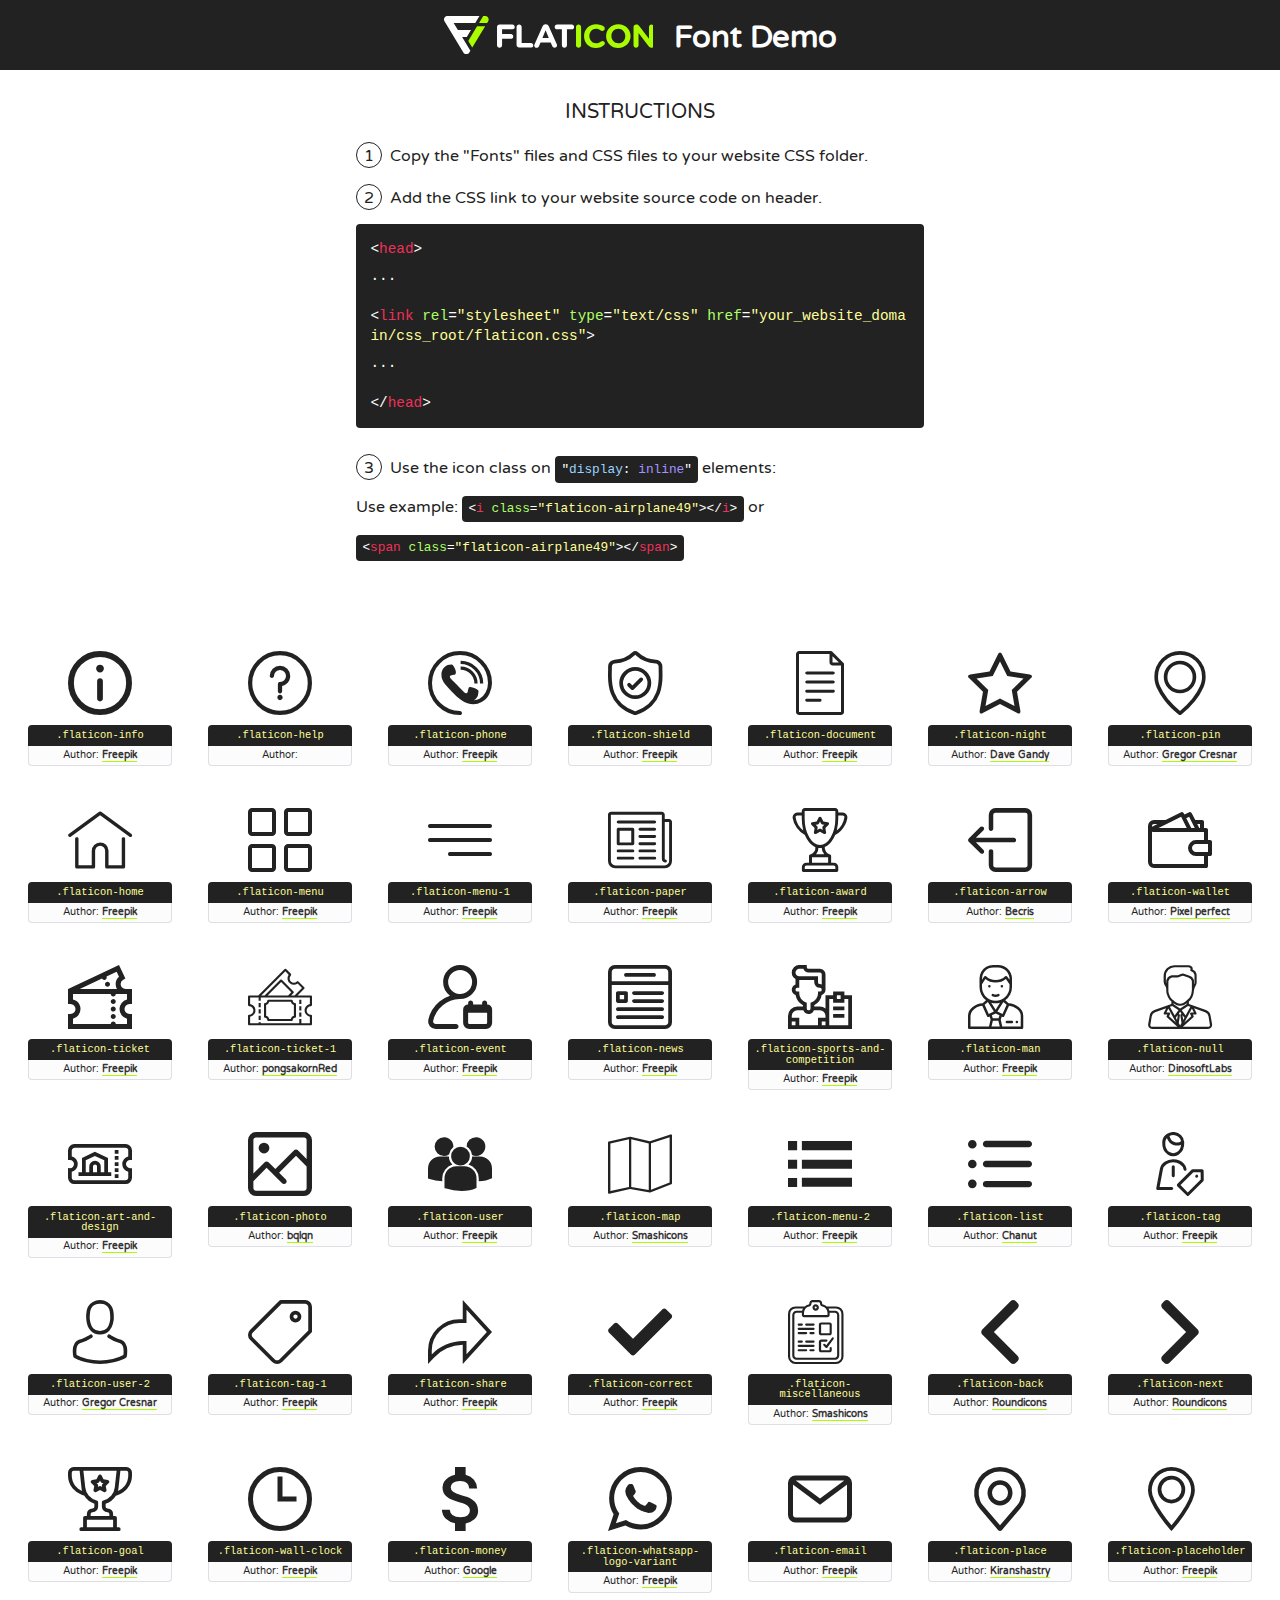
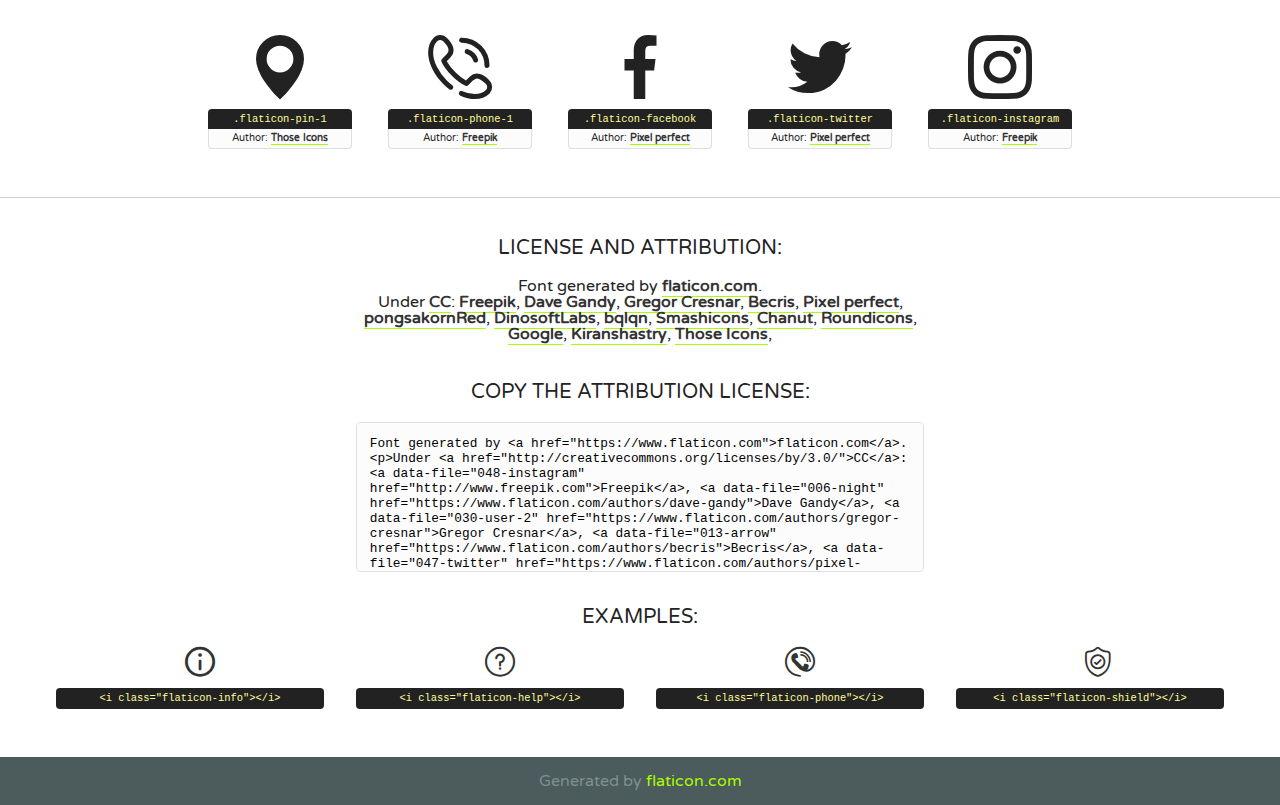
<file: css/font/flaticons-n/flaticon.html>
<!DOCTYPE html>
<!--
  Flaticon icon font: Flaticon
  Creation date: 25/02/2020 08:32
-->
<html>
<!DOCTYPE html>
<html>

<head>
    <title>Flaticon WebFont</title>
    <link href="http://fonts.googleapis.com/css?family=Varela+Round" rel="stylesheet" type="text/css" />
    <link rel="stylesheet" type="text/css" href="flaticon.css">
    <meta charset="UTF-8">
    <style>
    html, body, div, span, applet, object, iframe,
    h1, h2, h3, h4, h5, h6, p, blockquote, pre,
    a, abbr, acronym, address, big, cite, code,
    del, dfn, em, img, ins, kbd, q, s, samp,
    small, strike, strong, sub, sup, tt, var,
    b, u, i, center,
    dl, dt, dd, ol, ul, li,
    fieldset, form, label, legend,
    table, caption, tbody, tfoot, thead, tr, th, td,
    article, aside, canvas, details, embed, 
    figure, figcaption, footer, header, hgroup, 
    menu, nav, output, ruby, section, summary,
    time, mark, audio, video {
        margin: 0;
        padding: 0;
        border: 0;
        font-size: 100%;
        font: inherit;
        vertical-align: baseline;
    }
    /* HTML5 display-role reset for older browsers */
    article, aside, details, figcaption, figure, 
    footer, header, hgroup, menu, nav, section {
        display: block;
    }
    body {
        line-height: 1;
    }
    ol, ul {
        list-style: none;
    }
    blockquote, q {
        quotes: none;
    }
    blockquote:before, blockquote:after,
    q:before, q:after {
        content: '';
        content: none;
    }
    table {
        border-collapse: collapse;
        border-spacing: 0;
    }
    body {
        font-family: 'Varela Round', Helvetica, Arial, sans-serif;
        font-size: 16px;
        color: #222;
    }
    a {
        color: #333;
        border-bottom: 1px solid #a9fd00;
        font-weight: bold;
        text-decoration: none;
    }
    * {
        -moz-box-sizing: border-box;
        -webkit-box-sizing: border-box;
        box-sizing: border-box;
        margin: 0;
        padding: 0;
    }
    [class^="flaticon-"]:before, [class*=" flaticon-"]:before, [class^="flaticon-"]:after, [class*=" flaticon-"]:after {
        font-family: Flaticon;
        font-size: 30px;
        font-style: normal;
        margin-left: 20px;
        color: #333;
    }
    .wrapper {
        max-width: 600px;
        margin: auto;
        padding: 0 1em;
    }
    .title {
        font-size: 1.25em;
        text-align: center;
        margin-bottom: 1em;
        text-transform: uppercase;
    }
    header {
        text-align: center;
        background-color: #222;
        color: #fff;
        padding: 1em;
    }
    header .logo {
        width: 210px;
        height: 38px;
        display: inline-block;
        vertical-align: middle;
        margin-right: 1em;
        border: none;
    }
    header strong {
        font-size: 1.95em;
        font-weight: bold;
        vertical-align: middle;
        margin-top: 5px;
        display: inline-block;
    }
    .demo {
        margin: 2em auto;
        line-height: 1.25em;
    }
    .demo ul li {
        margin-bottom: 1em;
    }
    .demo ul li .num {
        color: #222;
        border-radius: 20px;
        display: inline-block;
        width: 26px;
        padding: 3px;
        height: 26px;
        text-align: center;
        margin-right: 0.5em;
        border: 1px solid #222;
    }
    .demo ul li code {
        background-color: #222;
        border-radius: 4px;
        padding: 0.25em 0.5em;
        display: inline-block;
        color: #fff;
        font-family: Consolas,Monaco,Lucida Console,Liberation Mono,DejaVu Sans Mono,Bitstream Vera Sans Mono,Courier New, monospace;
        font-weight: lighter;
        margin-top: 1em;
        font-size: 0.8em;
        word-break: break-all;
    }
    .demo ul li code.big {
        padding: 1em;
        font-size: 0.9em;
    }
    .demo ul li code .red {
        color: #EF3159;
    }
    .demo ul li code .green {
        color: #ACFF65;
    }
    .demo ul li code .yellow {
        color: #FFFF99;
    }
    .demo ul li code .blue {
        color: #99D3FF;
    }
    .demo ul li code .purple {
        color: #A295FF;
    }
    .demo ul li code .dots {
        margin-top: 0.5em;
        display: block;
    }
    #glyphs {
        border-bottom: 1px solid #ccc;
        padding: 2em 0;
        text-align: center;
    }
    .glyph {
        display: inline-block;
        width: 9em;
        margin: 1em;
        text-align: center;
        vertical-align: top;
        background: #FFF;
    }
    .glyph .glyph-icon {
        padding: 10px;
        display: block;
        font-family:"Flaticon";
        font-size: 64px;
        line-height: 1;
    }
    .glyph .glyph-icon:before {
        font-size: 64px;
        color: #222;
        margin-left: 0;
    }
    .class-name {
        font-size: 0.65em;
        background-color: #222;
        color: #fff;
        border-radius: 4px 4px 0 0;
        padding: 0.5em;
        color: #FFFF99;
        font-family: Consolas,Monaco,Lucida Console,Liberation Mono,DejaVu Sans Mono,Bitstream Vera Sans Mono,Courier New, monospace;
    }
    .author-name {
        font-size: 0.6em;
        background-color: #fcfcfd;
        border: 1px solid #DEDEE4;
        border-top: 0;
        border-radius: 0 0 4px 4px;
        padding: 0.5em;
    }
    .class-name:last-child {
        font-size: 10px;
        color:#888;
    }
    .class-name:last-child a {
        font-size: 10px;
        color:#555;
    }
    .class-name:last-child a:hover {
        color:#a9fd00;
    }
    .glyph > input {
        display: block;
        width: 100px;
        margin: 5px auto;
        text-align: center;
        font-size: 12px;
        cursor: text;
    }
    .glyph > input.icon-input {
        font-family:"Flaticon";
        font-size: 16px;
        margin-bottom: 10px;
    }
    .attribution .title {
        margin-top: 2em;
    }
    .attribution textarea {
        background-color: #fcfcfd;
        padding: 1em;
        border: none;
        box-shadow: none;
        border: 1px solid #DEDEE4;
        border-radius: 4px;
        resize: none;
        width: 100%;
        height: 150px;
        font-size: 0.8em;
        font-family: Consolas,Monaco,Lucida Console,Liberation Mono,DejaVu Sans Mono,Bitstream Vera Sans Mono,Courier New, monospace;
        -webkit-appearance: none;
    }
    .iconsuse {
        margin: 2em auto;
        text-align: center;
        max-width: 1200px;
    }
    .iconsuse:after {
        content: '';
        display: table;
        clear: both;
    }
    .iconsuse .image {
        float: left;
        width: 25%;
        padding: 0 1em;
    }
    .iconsuse .image p {
        margin-bottom: 1em;
    }
    .iconsuse .image span {
        display: block;
        font-size: 0.65em;
        background-color: #222;
        color: #fff;
        border-radius: 4px;
        padding: 0.5em;
        color: #FFFF99;
        margin-top: 1em;
        font-family: Consolas,Monaco,Lucida Console,Liberation Mono,DejaVu Sans Mono,Bitstream Vera Sans Mono,Courier New, monospace;
    }
    #footer {
        text-align: center;
        background-color: #4C5B5C;
        color: #7c9192;
        padding: 1em;
    }
    #footer a {
        border: none;
        color: #a9fd00;
        font-weight: normal;
    }
    @media (max-width: 960px) {
        .iconsuse .image {
            width: 50%;
        }
    }
    @media (max-width: 560px) {
        .iconsuse .image {
            width: 100%;
        }
    }
    </style>
</head>

<body class="characters-off">

    <header>
        <a href="https://www.flaticon.com" target="_blank" class="logo">
            <svg version="1.1" xmlns="http://www.w3.org/2000/svg" xmlns:xlink="http://www.w3.org/1999/xlink" xmlns:a="http://ns.adobe.com/AdobeSVGViewerExtensions/3.0/" viewBox="0 0 560.875 102.036" enable-background="new 0 0 560.875 102.036" xml:space="preserve">
                <defs>
                </defs>
                <g>
                    <g class="letters">
                        <path fill="#ffffff" d="M141.596,29.675c0-3.777,2.985-6.767,6.764-6.767h34.438c3.426,0,6.15,2.728,6.15,6.15
                        c0,3.43-2.724,6.149-6.15,6.149h-27.674v13.091h23.719c3.429,0,6.151,2.724,6.151,6.15c0,3.43-2.723,6.149-6.151,6.149h-23.719
                        v17.574c0,3.773-2.986,6.761-6.764,6.761c-3.779,0-6.764-2.989-6.764-6.761V29.675z"></path>
                        <path fill="#ffffff" d="M193.844,29.149c0-3.781,2.985-6.767,6.764-6.767c3.776,0,6.763,2.985,6.763,6.767v42.957h25.039
                        c3.426,0,6.149,2.726,6.149,6.153c0,3.425-2.723,6.15-6.149,6.15h-31.802c-3.779,0-6.764-2.986-6.764-6.768V29.149z"></path>
                        <path fill="#ffffff" d="M241.891,75.71l21.438-48.407c1.492-3.341,4.215-5.357,7.906-5.357h0.792
                        c3.686,0,6.323,2.017,7.815,5.357l21.439,48.407c0.436,0.967,0.701,1.845,0.701,2.723c0,3.602-2.809,6.501-6.414,6.501
                        c-3.161,0-5.269-1.845-6.499-4.655l-4.132-9.661h-27.059l-4.301,10.102c-1.144,2.631-3.426,4.214-6.237,4.214
                        c-3.517,0-6.24-2.81-6.24-6.325C241.1,77.64,241.451,76.677,241.891,75.71z M279.932,58.666l-8.521-20.297l-8.526,20.297H279.932
                        z"></path>
                        <path fill="#ffffff" d="M314.864,35.387H301.86c-3.429,0-6.239-2.813-6.239-6.238c0-3.429,2.811-6.24,6.239-6.24h39.533
                        c3.426,0,6.237,2.811,6.237,6.24c0,3.425-2.811,6.238-6.237,6.238h-13.001v42.785c0,3.773-2.99,6.761-6.764,6.761
                        c-3.779,0-6.764-2.989-6.764-6.761V35.387z"></path>
                        <path fill="#A9FD00" d="M352.615,29.149c0-3.781,2.985-6.767,6.767-6.767c3.774,0,6.761,2.985,6.761,6.767v49.024
                        c0,3.773-2.987,6.761-6.761,6.761c-3.781,0-6.767-2.989-6.767-6.761V29.149z"></path>
                        <path fill="#A9FD00" d="M374.132,53.836v-0.179c0-17.481,13.178-31.801,32.065-31.801c9.22,0,15.459,2.458,20.557,6.238
                        c1.402,1.054,2.637,2.985,2.637,5.357c0,3.692-2.985,6.59-6.681,6.59c-1.845,0-3.071-0.702-4.044-1.319
                        c-3.776-2.813-7.729-4.393-12.562-4.393c-10.364,0-17.831,8.611-17.831,19.154v0.173c0,10.542,7.291,19.329,17.831,19.329
                        c5.715,0,9.492-1.756,13.359-4.834c1.049-0.874,2.458-1.491,4.039-1.491c3.429,0,6.325,2.813,6.325,6.236
                        c0,2.106-1.056,3.78-2.282,4.834c-5.539,4.834-12.036,7.733-21.878,7.733C387.572,85.464,374.132,71.493,374.132,53.836z"></path>
                        <path fill="#A9FD00" d="M433.009,53.836v-0.179c0-17.481,13.79-31.801,32.766-31.801c18.981,0,32.592,14.143,32.592,31.628v0.173
                        c0,17.483-13.785,31.807-32.769,31.807C446.625,85.464,433.009,71.32,433.009,53.836z M484.224,53.836v-0.179
                        c0-10.539-7.725-19.326-18.626-19.326c-10.893,0-18.449,8.611-18.449,19.154v0.173c0,10.542,7.73,19.329,18.626,19.329
                        C476.676,72.986,484.224,64.378,484.224,53.836z"></path>
                        <path fill="#A9FD00" d="M506.233,29.321c0-3.774,2.99-6.763,6.767-6.763h1.401c3.252,0,5.183,1.583,7.029,3.953l26.093,34.265
                        V29.059c0-3.692,2.99-6.677,6.681-6.677c3.683,0,6.671,2.985,6.671,6.677v48.934c0,3.78-2.987,6.765-6.764,6.765h-0.436
                        c-3.257,0-5.188-1.581-7.034-3.953l-27.056-35.492v32.944c0,3.687-2.985,6.676-6.678,6.676c-3.683,0-6.673-2.989-6.673-6.676
                        V29.321z"></path>
                    </g>
                    <g class="insignia">
                        <path fill="#ffffff" d="M48.372,56.137h12.517l11.156-18.537H37.186L25.688,18.539h57.825L94.668,0H9.271
                        C5.925,0,2.842,1.801,1.198,4.716c-1.644,2.907-1.593,6.482,0.134,9.343l50.38,83.501c1.678,2.781,4.689,4.476,7.938,4.476
                        c3.246,0,6.257-1.695,7.935-4.476l2.898-4.804L48.372,56.137z"></path>
                        <g class="i">
                            <path fill="#A9FD00" d="M93.575,18.539h0.031v0.004l21.652,0.004l2.705-4.488c1.727-2.861,1.778-6.436,0.133-9.343
                            C116.454,1.801,113.371,0,110.026,0h-5.294L93.575,18.539z"></path>
                            <polygon fill="#A9FD00" points="88.291,27.356 64.725,66.486 75.519,84.404 109.942,27.356"></polygon>
                        </g>
                    </g>
                </g>
            </svg>
        </a>
        <strong>Font Demo</strong>
    </header>


    <section class="demo wrapper">

        <p class="title">Instructions</p>

        <ul>
            <li>
                <span class="num">1</span>Copy the "Fonts" files and CSS files to your website CSS folder.
            </li>
            <li>
                <span class="num">2</span>Add the CSS link to your website source code on header.
                <code class="big">
                    &lt;<span class="red">head</span>&gt;
                    <br/><span class="dots">...</span>
                    <br/>&lt;<span class="red">link</span> <span class="green">rel</span>=<span class="yellow">"stylesheet"</span> <span class="green">type</span>=<span class="yellow">"text/css"</span> <span class="green">href</span>=<span class="yellow">"your_website_domain/css_root/flaticon.css"</span>&gt;
                    <br/><span class="dots">...</span>
                    <br/>&lt;/<span class="red">head</span>&gt;
                </code>
            </li>

            <li>
                <p>
                    <span class="num">3</span>Use the icon class on <code>"<span class="blue">display</span>:<span class="purple"> inline</span>"</code> elements:
                    <br />
                    Use example: <code>&lt;<span class="red">i</span> <span class="green">class</span>=<span class="yellow">&quot;flaticon-airplane49&quot;</span>&gt;&lt;/<span class="red">i</span>&gt;</code> or <code>&lt;<span class="red">span</span> <span class="green">class</span>=<span class="yellow">&quot;flaticon-airplane49&quot;</span>&gt;&lt;/<span class="red">span</span>&gt;</code>
            </li>
        </ul>

    </section>




   <section id="glyphs">          
    
      
        <div class="glyph"><div class="glyph-icon flaticon-info"></div>
            <div class="class-name">.flaticon-info</div>
            <div class="author-name">Author: <a data-file="001-info" href="http://www.freepik.com">Freepik</a> </div> 
        </div>        
        
        <div class="glyph"><div class="glyph-icon flaticon-help"></div>
            <div class="class-name">.flaticon-help</div>
            <div class="author-name">Author: <a data-file="002-help" href="https://www.flaticon.com/authors/"></a> </div> 
        </div>        
        
        <div class="glyph"><div class="glyph-icon flaticon-phone"></div>
            <div class="class-name">.flaticon-phone</div>
            <div class="author-name">Author: <a data-file="003-phone" href="http://www.freepik.com">Freepik</a> </div> 
        </div>        
        
        <div class="glyph"><div class="glyph-icon flaticon-shield"></div>
            <div class="class-name">.flaticon-shield</div>
            <div class="author-name">Author: <a data-file="004-shield" href="http://www.freepik.com">Freepik</a> </div> 
        </div>        
        
        <div class="glyph"><div class="glyph-icon flaticon-document"></div>
            <div class="class-name">.flaticon-document</div>
            <div class="author-name">Author: <a data-file="005-document" href="http://www.freepik.com">Freepik</a> </div> 
        </div>        
        
        <div class="glyph"><div class="glyph-icon flaticon-night"></div>
            <div class="class-name">.flaticon-night</div>
            <div class="author-name">Author: <a data-file="006-night" href="https://www.flaticon.com/authors/dave-gandy">Dave Gandy</a> </div> 
        </div>        
        
        <div class="glyph"><div class="glyph-icon flaticon-pin"></div>
            <div class="class-name">.flaticon-pin</div>
            <div class="author-name">Author: <a data-file="007-pin" href="https://www.flaticon.com/authors/gregor-cresnar">Gregor Cresnar</a> </div> 
        </div>        
        
        <div class="glyph"><div class="glyph-icon flaticon-home"></div>
            <div class="class-name">.flaticon-home</div>
            <div class="author-name">Author: <a data-file="008-home" href="http://www.freepik.com">Freepik</a> </div> 
        </div>        
        
        <div class="glyph"><div class="glyph-icon flaticon-menu"></div>
            <div class="class-name">.flaticon-menu</div>
            <div class="author-name">Author: <a data-file="009-menu" href="http://www.freepik.com">Freepik</a> </div> 
        </div>        
        
        <div class="glyph"><div class="glyph-icon flaticon-menu-1"></div>
            <div class="class-name">.flaticon-menu-1</div>
            <div class="author-name">Author: <a data-file="010-menu-1" href="http://www.freepik.com">Freepik</a> </div> 
        </div>        
        
        <div class="glyph"><div class="glyph-icon flaticon-paper"></div>
            <div class="class-name">.flaticon-paper</div>
            <div class="author-name">Author: <a data-file="011-paper" href="http://www.freepik.com">Freepik</a> </div> 
        </div>        
        
        <div class="glyph"><div class="glyph-icon flaticon-award"></div>
            <div class="class-name">.flaticon-award</div>
            <div class="author-name">Author: <a data-file="012-award" href="http://www.freepik.com">Freepik</a> </div> 
        </div>        
        
        <div class="glyph"><div class="glyph-icon flaticon-arrow"></div>
            <div class="class-name">.flaticon-arrow</div>
            <div class="author-name">Author: <a data-file="013-arrow" href="https://www.flaticon.com/authors/becris">Becris</a> </div> 
        </div>        
        
        <div class="glyph"><div class="glyph-icon flaticon-wallet"></div>
            <div class="class-name">.flaticon-wallet</div>
            <div class="author-name">Author: <a data-file="014-wallet" href="https://www.flaticon.com/authors/pixel-perfect">Pixel perfect</a> </div> 
        </div>        
        
        <div class="glyph"><div class="glyph-icon flaticon-ticket"></div>
            <div class="class-name">.flaticon-ticket</div>
            <div class="author-name">Author: <a data-file="015-ticket" href="http://www.freepik.com">Freepik</a> </div> 
        </div>        
        
        <div class="glyph"><div class="glyph-icon flaticon-ticket-1"></div>
            <div class="class-name">.flaticon-ticket-1</div>
            <div class="author-name">Author: <a data-file="016-ticket-1" href="https://www.flaticon.com/authors/pongsakornred">pongsakornRed</a> </div> 
        </div>        
        
        <div class="glyph"><div class="glyph-icon flaticon-event"></div>
            <div class="class-name">.flaticon-event</div>
            <div class="author-name">Author: <a data-file="017-event" href="http://www.freepik.com">Freepik</a> </div> 
        </div>        
        
        <div class="glyph"><div class="glyph-icon flaticon-news"></div>
            <div class="class-name">.flaticon-news</div>
            <div class="author-name">Author: <a data-file="018-news" href="http://www.freepik.com">Freepik</a> </div> 
        </div>        
        
        <div class="glyph"><div class="glyph-icon flaticon-sports-and-competition"></div>
            <div class="class-name">.flaticon-sports-and-competition</div>
            <div class="author-name">Author: <a data-file="019-sports-and-competition" href="http://www.freepik.com">Freepik</a> </div> 
        </div>        
        
        <div class="glyph"><div class="glyph-icon flaticon-man"></div>
            <div class="class-name">.flaticon-man</div>
            <div class="author-name">Author: <a data-file="020-man" href="http://www.freepik.com">Freepik</a> </div> 
        </div>        
        
        <div class="glyph"><div class="glyph-icon flaticon-null"></div>
            <div class="class-name">.flaticon-null</div>
            <div class="author-name">Author: <a data-file="021-null" href="https://www.flaticon.com/authors/dinosoftlabs">DinosoftLabs</a> </div> 
        </div>        
        
        <div class="glyph"><div class="glyph-icon flaticon-art-and-design"></div>
            <div class="class-name">.flaticon-art-and-design</div>
            <div class="author-name">Author: <a data-file="022-art-and-design" href="http://www.freepik.com">Freepik</a> </div> 
        </div>        
        
        <div class="glyph"><div class="glyph-icon flaticon-photo"></div>
            <div class="class-name">.flaticon-photo</div>
            <div class="author-name">Author: <a data-file="023-photo" href="https://www.flaticon.com/authors/bqlqn">bqlqn</a> </div> 
        </div>        
        
        <div class="glyph"><div class="glyph-icon flaticon-user"></div>
            <div class="class-name">.flaticon-user</div>
            <div class="author-name">Author: <a data-file="024-user" href="http://www.freepik.com">Freepik</a> </div> 
        </div>        
        
        <div class="glyph"><div class="glyph-icon flaticon-map"></div>
            <div class="class-name">.flaticon-map</div>
            <div class="author-name">Author: <a data-file="026-map" href="https://www.flaticon.com/authors/smashicons">Smashicons</a> </div> 
        </div>        
        
        <div class="glyph"><div class="glyph-icon flaticon-menu-2"></div>
            <div class="class-name">.flaticon-menu-2</div>
            <div class="author-name">Author: <a data-file="027-menu-2" href="http://www.freepik.com">Freepik</a> </div> 
        </div>        
        
        <div class="glyph"><div class="glyph-icon flaticon-list"></div>
            <div class="class-name">.flaticon-list</div>
            <div class="author-name">Author: <a data-file="028-list" href="https://www.flaticon.com/authors/chanut">Chanut</a> </div> 
        </div>        
        
        <div class="glyph"><div class="glyph-icon flaticon-tag"></div>
            <div class="class-name">.flaticon-tag</div>
            <div class="author-name">Author: <a data-file="029-tag" href="http://www.freepik.com">Freepik</a> </div> 
        </div>        
        
        <div class="glyph"><div class="glyph-icon flaticon-user-2"></div>
            <div class="class-name">.flaticon-user-2</div>
            <div class="author-name">Author: <a data-file="030-user-2" href="https://www.flaticon.com/authors/gregor-cresnar">Gregor Cresnar</a> </div> 
        </div>        
        
        <div class="glyph"><div class="glyph-icon flaticon-tag-1"></div>
            <div class="class-name">.flaticon-tag-1</div>
            <div class="author-name">Author: <a data-file="031-tag-1" href="http://www.freepik.com">Freepik</a> </div> 
        </div>        
        
        <div class="glyph"><div class="glyph-icon flaticon-share"></div>
            <div class="class-name">.flaticon-share</div>
            <div class="author-name">Author: <a data-file="032-share" href="http://www.freepik.com">Freepik</a> </div> 
        </div>        
        
        <div class="glyph"><div class="glyph-icon flaticon-correct"></div>
            <div class="class-name">.flaticon-correct</div>
            <div class="author-name">Author: <a data-file="033-correct" href="http://www.freepik.com">Freepik</a> </div> 
        </div>        
        
        <div class="glyph"><div class="glyph-icon flaticon-miscellaneous"></div>
            <div class="class-name">.flaticon-miscellaneous</div>
            <div class="author-name">Author: <a data-file="034-miscellaneous" href="https://www.flaticon.com/authors/smashicons">Smashicons</a> </div> 
        </div>        
        
        <div class="glyph"><div class="glyph-icon flaticon-back"></div>
            <div class="class-name">.flaticon-back</div>
            <div class="author-name">Author: <a data-file="035-back" href="https://www.flaticon.com/authors/roundicons">Roundicons</a> </div> 
        </div>        
        
        <div class="glyph"><div class="glyph-icon flaticon-next"></div>
            <div class="class-name">.flaticon-next</div>
            <div class="author-name">Author: <a data-file="036-next" href="https://www.flaticon.com/authors/roundicons">Roundicons</a> </div> 
        </div>        
        
        <div class="glyph"><div class="glyph-icon flaticon-goal"></div>
            <div class="class-name">.flaticon-goal</div>
            <div class="author-name">Author: <a data-file="037-goal" href="http://www.freepik.com">Freepik</a> </div> 
        </div>        
        
        <div class="glyph"><div class="glyph-icon flaticon-wall-clock"></div>
            <div class="class-name">.flaticon-wall-clock</div>
            <div class="author-name">Author: <a data-file="038-wall-clock" href="http://www.freepik.com">Freepik</a> </div> 
        </div>        
        
        <div class="glyph"><div class="glyph-icon flaticon-money"></div>
            <div class="class-name">.flaticon-money</div>
            <div class="author-name">Author: <a data-file="039-money" href="https://www.flaticon.com/authors/google">Google</a> </div> 
        </div>        
        
        <div class="glyph"><div class="glyph-icon flaticon-whatsapp-logo-variant"></div>
            <div class="class-name">.flaticon-whatsapp-logo-variant</div>
            <div class="author-name">Author: <a data-file="040-whatsapp-logo-variant" href="http://www.freepik.com">Freepik</a> </div> 
        </div>        
        
        <div class="glyph"><div class="glyph-icon flaticon-email"></div>
            <div class="class-name">.flaticon-email</div>
            <div class="author-name">Author: <a data-file="041-email" href="http://www.freepik.com">Freepik</a> </div> 
        </div>        
        
        <div class="glyph"><div class="glyph-icon flaticon-place"></div>
            <div class="class-name">.flaticon-place</div>
            <div class="author-name">Author: <a data-file="042-place" href="https://www.flaticon.com/authors/kiranshastry">Kiranshastry</a> </div> 
        </div>        
        
        <div class="glyph"><div class="glyph-icon flaticon-placeholder"></div>
            <div class="class-name">.flaticon-placeholder</div>
            <div class="author-name">Author: <a data-file="043-placeholder" href="http://www.freepik.com">Freepik</a> </div> 
        </div>        
        
        <div class="glyph"><div class="glyph-icon flaticon-pin-1"></div>
            <div class="class-name">.flaticon-pin-1</div>
            <div class="author-name">Author: <a data-file="044-pin-1" href="https://www.flaticon.com/authors/those-icons">Those Icons</a> </div> 
        </div>        
        
        <div class="glyph"><div class="glyph-icon flaticon-phone-1"></div>
            <div class="class-name">.flaticon-phone-1</div>
            <div class="author-name">Author: <a data-file="045-phone-1" href="http://www.freepik.com">Freepik</a> </div> 
        </div>        
        
        <div class="glyph"><div class="glyph-icon flaticon-facebook"></div>
            <div class="class-name">.flaticon-facebook</div>
            <div class="author-name">Author: <a data-file="046-facebook" href="https://www.flaticon.com/authors/pixel-perfect">Pixel perfect</a> </div> 
        </div>        
        
        <div class="glyph"><div class="glyph-icon flaticon-twitter"></div>
            <div class="class-name">.flaticon-twitter</div>
            <div class="author-name">Author: <a data-file="047-twitter" href="https://www.flaticon.com/authors/pixel-perfect">Pixel perfect</a> </div> 
        </div>        
        
        <div class="glyph"><div class="glyph-icon flaticon-instagram"></div>
            <div class="class-name">.flaticon-instagram</div>
            <div class="author-name">Author: <a data-file="048-instagram" href="http://www.freepik.com">Freepik</a> </div> 
        </div>        
        

    </section>



    <section class="attribution wrapper"   style="text-align:center;">

      <div class="title">License and attribution:</div><div class="attrDiv">Font generated by <a href="https://www.flaticon.com">flaticon.com</a>. <div><p>Under <a href="http://creativecommons.org/licenses/by/3.0/">CC</a>: <a data-file="048-instagram" href="http://www.freepik.com">Freepik</a>, <a data-file="006-night" href="https://www.flaticon.com/authors/dave-gandy">Dave Gandy</a>, <a data-file="030-user-2" href="https://www.flaticon.com/authors/gregor-cresnar">Gregor Cresnar</a>, <a data-file="013-arrow" href="https://www.flaticon.com/authors/becris">Becris</a>, <a data-file="047-twitter" href="https://www.flaticon.com/authors/pixel-perfect">Pixel perfect</a>, <a data-file="016-ticket-1" href="https://www.flaticon.com/authors/pongsakornred">pongsakornRed</a>, <a data-file="021-null" href="https://www.flaticon.com/authors/dinosoftlabs">DinosoftLabs</a>, <a data-file="023-photo" href="https://www.flaticon.com/authors/bqlqn">bqlqn</a>, <a data-file="034-miscellaneous" href="https://www.flaticon.com/authors/smashicons">Smashicons</a>, <a data-file="028-list" href="https://www.flaticon.com/authors/chanut">Chanut</a>, <a data-file="036-next" href="https://www.flaticon.com/authors/roundicons">Roundicons</a>, <a data-file="039-money" href="https://www.flaticon.com/authors/google">Google</a>, <a data-file="042-place" href="https://www.flaticon.com/authors/kiranshastry">Kiranshastry</a>, <a data-file="044-pin-1" href="https://www.flaticon.com/authors/those-icons">Those Icons</a>, <a data-file="002-help" href="https://www.flaticon.com/authors/"></a></p>  </div>
      </div>
      <div class="title">Copy the Attribution License:</div>

    <textarea onclick="this.focus();this.select();">Font generated by &lt;a href=&quot;https://www.flaticon.com&quot;&gt;flaticon.com&lt;/a&gt;. <p>Under <a href="http://creativecommons.org/licenses/by/3.0/">CC</a>: <a data-file="048-instagram" href="http://www.freepik.com">Freepik</a>, <a data-file="006-night" href="https://www.flaticon.com/authors/dave-gandy">Dave Gandy</a>, <a data-file="030-user-2" href="https://www.flaticon.com/authors/gregor-cresnar">Gregor Cresnar</a>, <a data-file="013-arrow" href="https://www.flaticon.com/authors/becris">Becris</a>, <a data-file="047-twitter" href="https://www.flaticon.com/authors/pixel-perfect">Pixel perfect</a>, <a data-file="016-ticket-1" href="https://www.flaticon.com/authors/pongsakornred">pongsakornRed</a>, <a data-file="021-null" href="https://www.flaticon.com/authors/dinosoftlabs">DinosoftLabs</a>, <a data-file="023-photo" href="https://www.flaticon.com/authors/bqlqn">bqlqn</a>, <a data-file="034-miscellaneous" href="https://www.flaticon.com/authors/smashicons">Smashicons</a>, <a data-file="028-list" href="https://www.flaticon.com/authors/chanut">Chanut</a>, <a data-file="036-next" href="https://www.flaticon.com/authors/roundicons">Roundicons</a>, <a data-file="039-money" href="https://www.flaticon.com/authors/google">Google</a>, <a data-file="042-place" href="https://www.flaticon.com/authors/kiranshastry">Kiranshastry</a>, <a data-file="044-pin-1" href="https://www.flaticon.com/authors/those-icons">Those Icons</a>, <a data-file="002-help" href="https://www.flaticon.com/authors/"></a></p>  
     </textarea>

    </section>

    <section class="iconsuse">

          <div class="title">Examples:</div>            
             
            <div class="image">
                <p>
                    <i class="glyph-icon flaticon-info"></i> 
                    <span>&lt;i class=&quot;flaticon-info&quot;&gt;&lt;/i&gt;</span>
                </p>
            </div>
            
            <div class="image">
                <p>
                    <i class="glyph-icon flaticon-help"></i> 
                    <span>&lt;i class=&quot;flaticon-help&quot;&gt;&lt;/i&gt;</span>
                </p>
            </div>
            
            <div class="image">
                <p>
                    <i class="glyph-icon flaticon-phone"></i> 
                    <span>&lt;i class=&quot;flaticon-phone&quot;&gt;&lt;/i&gt;</span>
                </p>
            </div>
            
            <div class="image">
                <p>
                    <i class="glyph-icon flaticon-shield"></i> 
                    <span>&lt;i class=&quot;flaticon-shield&quot;&gt;&lt;/i&gt;</span>
                </p>
            </div>
                       
        </div>
                            
    </section>

<div id="footer">
    <div>Generated by <a href="https://www.flaticon.com">flaticon.com</a>
    </div>
</div>



</body>
</html>
</file>
<file: css/font/flaticons-n/flaticon.css>
/*
  	Flaticon icon font: Flaticon
  	Creation date: 25/02/2020 08:32
  	*/

@font-face {
  font-family: "Flaticon";
  src: url("./Flaticon.eot");
  src: url("./Flaticon.eot?#iefix") format("embedded-opentype"),
       url("./Flaticon.woff2") format("woff2"),
       url("./Flaticon.woff") format("woff"),
       url("./Flaticon.ttf") format("truetype"),
       url("./Flaticon.svg#Flaticon") format("svg");
  font-weight: normal;
  font-style: normal;
}

@media screen and (-webkit-min-device-pixel-ratio:0) {
  @font-face {
    font-family: "Flaticon";
    src: url("./Flaticon.svg#Flaticon") format("svg");
  }
}

[class^="flaticon-"]:before, [class*=" flaticon-"]:before,
[class^="flaticon-"]:after, [class*=" flaticon-"]:after {   
  font-family: Flaticon;
        font-size: 20px;
font-style: normal;
margin-left: 20px;
}

.flaticon-info:before { content: "\f100"; }
.flaticon-help:before { content: "\f101"; }
.flaticon-phone:before { content: "\f102"; }
.flaticon-shield:before { content: "\f103"; }
.flaticon-document:before { content: "\f104"; }
.flaticon-night:before { content: "\f105"; }
.flaticon-pin:before { content: "\f106"; }
.flaticon-home:before { content: "\f107"; }
.flaticon-menu:before { content: "\f108"; }
.flaticon-menu-1:before { content: "\f109"; }
.flaticon-paper:before { content: "\f10a"; }
.flaticon-award:before { content: "\f10b"; }
.flaticon-arrow:before { content: "\f10c"; }
.flaticon-wallet:before { content: "\f10d"; }
.flaticon-ticket:before { content: "\f10e"; }
.flaticon-ticket-1:before { content: "\f10f"; }
.flaticon-event:before { content: "\f110"; }
.flaticon-news:before { content: "\f111"; }
.flaticon-sports-and-competition:before { content: "\f112"; }
.flaticon-man:before { content: "\f113"; }
.flaticon-null:before { content: "\f114"; }
.flaticon-art-and-design:before { content: "\f115"; }
.flaticon-photo:before { content: "\f116"; }
.flaticon-user:before { content: "\f117"; }
.flaticon-map:before { content: "\f118"; }
.flaticon-menu-2:before { content: "\f119"; }
.flaticon-list:before { content: "\f11a"; }
.flaticon-tag:before { content: "\f11b"; }
.flaticon-user-2:before { content: "\f11c"; }
.flaticon-tag-1:before { content: "\f11d"; }
.flaticon-share:before { content: "\f11e"; }
.flaticon-correct:before { content: "\f11f"; }
.flaticon-miscellaneous:before { content: "\f120"; }
.flaticon-back:before { content: "\f121"; }
.flaticon-next:before { content: "\f122"; }
.flaticon-goal:before { content: "\f123"; }
.flaticon-wall-clock:before { content: "\f124"; }
.flaticon-money:before { content: "\f125"; }
.flaticon-whatsapp-logo-variant:before { content: "\f126"; }
.flaticon-email:before { content: "\f127"; }
.flaticon-place:before { content: "\f128"; }
.flaticon-placeholder:before { content: "\f129"; }
.flaticon-pin-1:before { content: "\f12a"; }
.flaticon-phone-1:before { content: "\f12b"; }
.flaticon-facebook:before { content: "\f12c"; }
.flaticon-twitter:before { content: "\f12d"; }
.flaticon-instagram:before { content: "\f12e"; }
</file>
